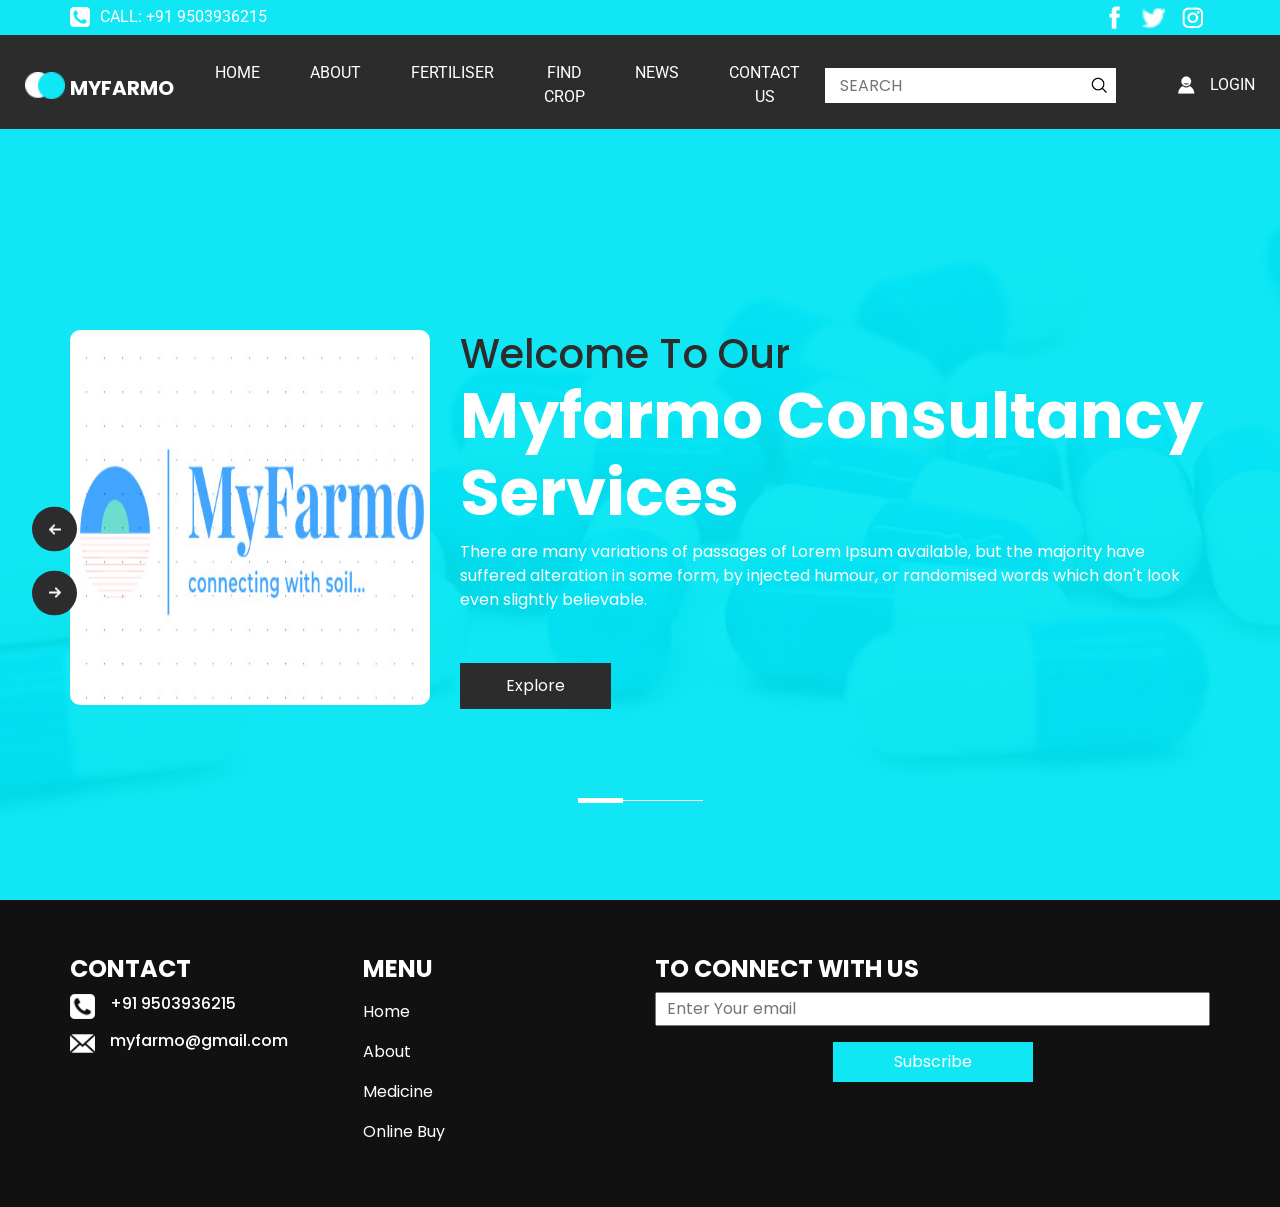
<file: index.html>
<!DOCTYPE html>
<html>

<head>
  
  <meta charset="utf-8" />
  <meta http-equiv="X-UA-Compatible" content="IE=edge" />
 
  <meta name="viewport" content="width=device-width, initial-scale=1, shrink-to-fit=no" />
 
  <meta name="keywords" content="" />
  <meta name="description" content="" />
  <meta name="author" content="" />

  <title>MYFarmo</title>


  <link rel="stylesheet" type="text/css"
    href="https://cdnjs.cloudflare.com/ajax/libs/OwlCarousel2/2.1.3/assets/owl.carousel.min.css" />

  
  <link rel="stylesheet" href="https://cdnjs.cloudflare.com/ajax/libs/font-awesome/4.7.0/css/font-awesome.min.css">


  
  <link rel="stylesheet" type="text/css" href="css/bootstrap.css" />

  <!-- fonts style -->
  <link href="https://fonts.googleapis.com/css?family=Poppins:400,600,700|Roboto:400,700&display=swap" rel="stylesheet">

  <!-- Custom styles for this template -->
  <link href="css/style.css" rel="stylesheet" />
  <!-- responsive style -->
  <link href="css/responsive.css" rel="stylesheet" />
</head>

<body>
  <div class="hero_area">
    <!-- header section strats -->
    <header class="header_section">
      <div class="container">
        <div class="top_contact-container">
          <div class="tel_container">
            <a href="">
              <a href="tel:555-555-5555"> <img src="images/telephone-symbol-button.png" alt=""> call: +91 9503936215</a>
             
           
            </a>
          </div>
          <div class="social-container">
            <a href="https://www.instagram.com/itz_.ronnie/">
              <img src="images/fb.png" alt="" class="s-1">
            </a>
            <a href="https://www.instagram.com/itz_.ronnie/">
              <img src="images/twitter.png" alt="" class="s-2">
            </a>
            <a href="https://www.instagram.com/itz_.ronnie/">
              <img src="images/instagram.png" alt="" class="s-3">
            </a>
          </div>
        </div>
      </div>
      <div class="container-fluid">
        <nav class="navbar navbar-expand-lg custom_nav-container pt-3">
          <a class="navbar-brand" href="index.html">
            <img src="images/logo.png" alt="">
            <span>
              MyFarmo
            </span>
          </a>
          <button class="navbar-toggler" type="button" data-toggle="collapse" data-target="#navbarSupportedContent"
            aria-controls="navbarSupportedContent" aria-expanded="false" aria-label="Toggle navigation">
            <span class="navbar-toggler-icon"></span>
          </button>

          <div class="collapse navbar-collapse" id="navbarSupportedContent">
            <div class="d-flex  flex-column flex-lg-row align-items-center w-100 justify-content-between">
              <ul class="navbar-nav  ">
                <li class="nav-item active">
                  <a class="nav-link" href="index.html">Home <span class="sr-only">(current)</span></a>
                </li>
                <li class="nav-item">
                  <a class="nav-link" href="about.html"> About </a>
                </li>
                <li class="nav-item">
                  <a class="nav-link" href="medicine.html"> Fertiliser </a>
                </li>
                <li class="nav-item">
                  <a class="nav-link" href="buy.html"> Find Crop </a>
                </li>
                <li class="nav-item">
                  <a class="nav-link" href="news.html"> News </a>
                </li>
                <li class="nav-item">
                  <a class="nav-link" href="contact.html">Contact us</a>
                </li>
              </ul>
              <form class="form-inline ">
                <input type="search" placeholder="Search">
                <button class="btn  my-2 my-sm-0 nav_search-btn" type="submit"></button>
              </form>
              <div class="login_btn-contanier ml-0 ml-lg-5">
                <a href="">
                  <img src="images/user.png" alt="">
                  <span>
                    Login
                  </span>
                </a>
              </div>
            </div>
          </div>

        </nav>
      </div>
    </header>
    <!-- end header section -->
    <!-- slider section -->
    <section class=" slider_section position-relative">
      <div id="carouselExampleIndicators" class="carousel slide" data-ride="carousel">
        <ol class="carousel-indicators">
          <li data-target="#carouselExampleIndicators" data-slide-to="0" class="active"></li>
          <li data-target="#carouselExampleIndicators" data-slide-to="1"></li>
          <li data-target="#carouselExampleIndicators" data-slide-to="2"></li>
        </ol>
        <div class="carousel-inner">
          <div class="carousel-item active">
            <div class="container">
              <div class="row">
                <div class="col-md-4">
                  <div class="img-box">
                    <img src="images/myfarmo.jpeg" alt="">
                  </div>
                </div>
                <div class="col-md-8">
                  <div class="detail-box">
                    <h1>
                      Welcome To Our <br>
                      <span>
                        Myfarmo Consultancy Services
                      </span>

                    </h1>
                    <p>
                      There are many variations of passages of Lorem Ipsum available, but the majority have suffered
                      alteration in some form, by injected humour, or randomised words which don't look even slightly
                      believable.
                    </p>
                    <div>
                      <a href="">
                        Explore
                      </a>
                    </div>
                  </div>
                </div>
              </div>
            </div>
          </div>
          <div class="carousel-item">
            <div class="container">
              <div class="row">
                <div class="col-md-4">
                  <div class="img-box">
                    <img src="images/myfarmo.jpeg" alt="">
                  </div>
                </div>
                <div class="col-md-8">
                  <div class="detail-box">
                    <h1>
                      Welcome To Our <br>
                      <span>
                        Myfarmo Consultancy Services
                      </span>

                    </h1>
                    <p>
                      There are many variations of passages of Lorem Ipsum available, but the majority have suffered
                      alteration in some form, by injected humour, or randomised words which don't look even slightly
                      believable.
                    </p>
                    <div>
                      <a href="">
                        Explore
                      </a>
                    </div>
                  </div>
                </div>
              </div>
            </div>
          </div>
          <div class="carousel-item">
            <div class="container">
              <div class="row">
                <div class="col-md-4">
                  <div class="img-box">
                    <img src="images/myfarmo.jpeg" alt="">
                  </div>
                </div>
                <div class="col-md-8">
                  <div class="detail-box">
                    <h1>
                      Welcome To Our <br>
                      <span>
                        Myfarmo Consultancy Services
                      </span>

                    </h1>
                    <p>
                      There are many variations of passages of Lorem Ipsum available, but the majority have suffered
                      alteration in some form, by injected humour, or randomised words which don't look even slightly
                      believable.
                    </p>
                    <div>
                      <a href="">
                        Explore
                      </a>
                    </div>
                  </div>
                </div>
              </div>
            </div>
          </div>
        </div>

        <a class="carousel-control-prev" href="#carouselExampleIndicators" role="button" data-slide="prev">
          <span class="sr-only">Previous</span>
        </a>
        <a class="carousel-control-next" href="#carouselExampleIndicators" role="button" data-slide="next">
          <span class="sr-only">Next</span>
        </a>
      </div>


    </section>
    <!-- end slider section -->
  </div>

 

  

 


  <!-- info section -->
  <section class="info_section layout_padding2">
    <div class="container">
      <div class="row">
        <div class="col-md-3">
          <div class="info_contact">
            <h4>
              Contact
            </h4>
            <div class="box">
              <div class="img-box">
                <a href="tel:555-555-5555"> <img src="images/telephone-symbol-button.png" alt=""></a>
               
              </div>
              <div class="detail-box">
                <h6>
                  +91 9503936215
                </h6>
              </div>
            </div>
            <div class="box">
              <div class="img-box">
                <a href="mailto:myfarmo@gmail.com"> <img src="images/email.png" alt=""></a>
               
              </div>
              <div class="detail-box">
                <h6>
                  myfarmo@gmail.com
                </h6>
              </div>
            </div>
          </div>
        </div>
        <div class="col-md-3">
          <div class="info_menu">
            <h4>
              Menu
            </h4>
            <ul class="navbar-nav  ">
              <li class="nav-item active">
                <a class="nav-link" href="index.html">Home <span class="sr-only">(current)</span></a>
              </li>
              <li class="nav-item">
                <a class="nav-link" href="about.html"> About </a>
              </li>
              <li class="nav-item">
                <a class="nav-link" href="medicine.html"> Medicine </a>
              </li>
              <li class="nav-item">
                <a class="nav-link" href="buy.html"> Online Buy </a>
              </li>
            </ul>
          </div>
        </div>
        <div class="col-md-6">
          <div class="info_news">
            <h4>
              To connect with us
            </h4>
            <form action="">
              <input type="text" placeholder="Enter Your email">
              <div class="d-flex justify-content-center justify-content-end mt-3">
                <button>
                  Subscribe
                </button>
              </div>
            </form>
          </div>
        </div>
      </div>
    </div>
  </section>


  <!-- end info section -->

 

  <script type="text/javascript" src="js/jquery-3.4.1.min.js"></script>
  <script type="text/javascript" src="js/bootstrap.js"></script>
  <script type="text/javascript" src="https://cdnjs.cloudflare.com/ajax/libs/OwlCarousel2/2.2.1/owl.carousel.min.js">
  </script>
  <script type="text/javascript">
    $(".owl-carousel").owlCarousel({
      loop: true,
      margin: 10,
      nav: true,
      navText: [],
      autoplay: true,
      responsive: {
        0: {
          items: 1
        },
        600: {
          items: 2
        },
        1000: {
          items: 4
        }
      }
    });
  </script>
  <script type="text/javascript">
    $(".owl-2").owlCarousel({
      loop: true,
      margin: 10,
      nav: true,
      navText: [],
      autoplay: true,

      responsive: {
        0: {
          items: 1
        },
        600: {
          items: 2
        },
        1000: {
          items: 4
        }
      }
    });
  </script>
</body>

</html>
</file>
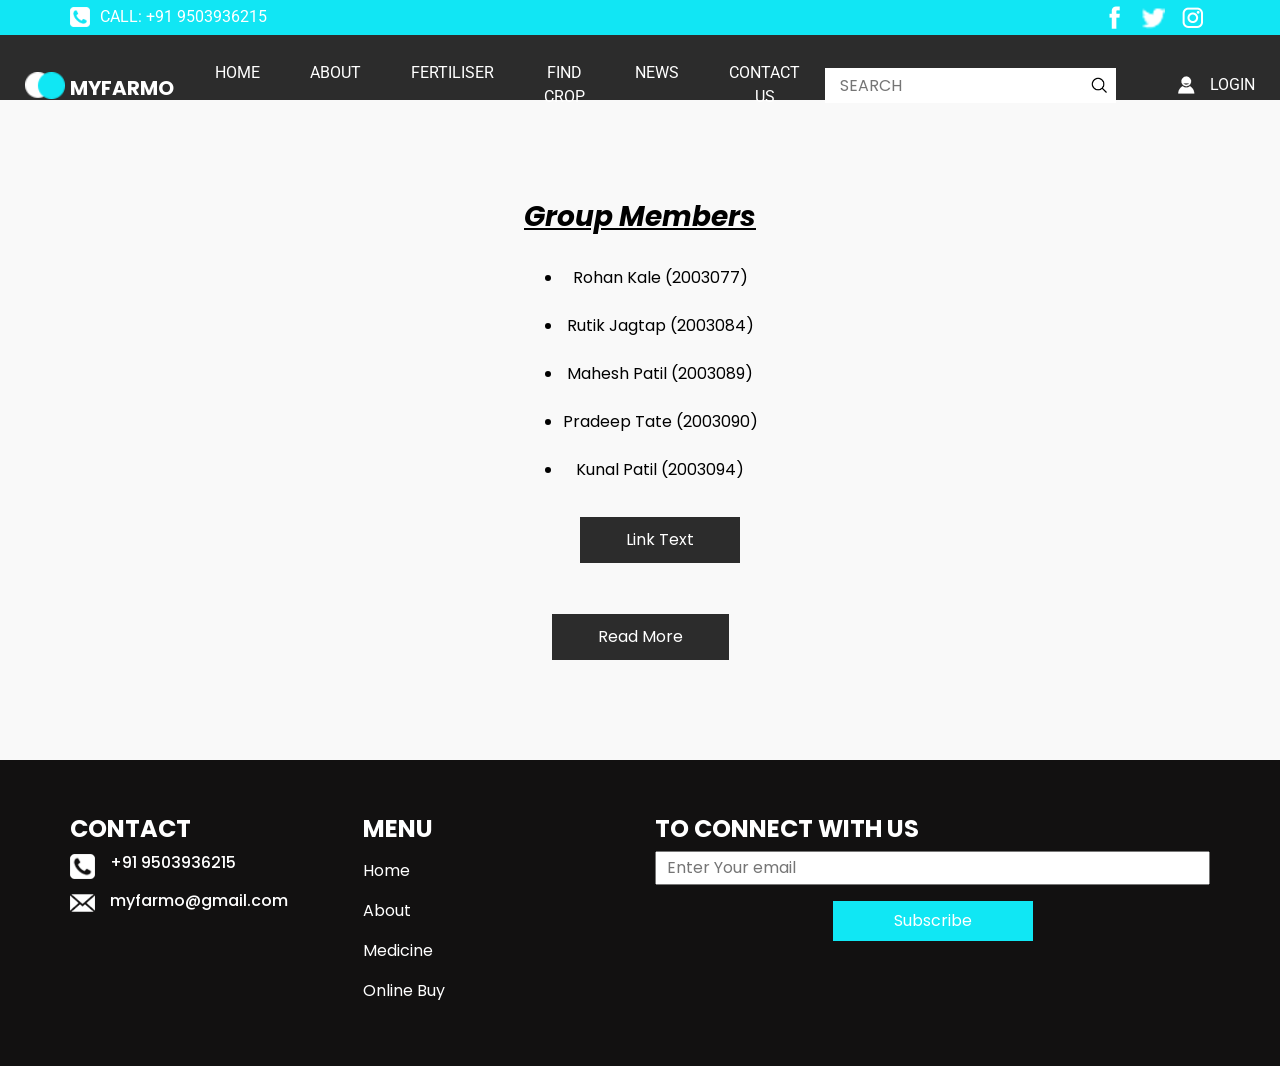
<file: about.html>
<!DOCTYPE html>
<html>

<head>
  
  <meta charset="utf-8" />
  <meta http-equiv="X-UA-Compatible" content="IE=edge" />
 
  <meta name="viewport" content="width=device-width, initial-scale=1, shrink-to-fit=no" />
 
  <meta name="keywords" content="" />
  <meta name="description" content="" />
  <meta name="author" content="" />

  <title>MYFarmo</title>


  <link rel="stylesheet" type="text/css"
    href="https://cdnjs.cloudflare.com/ajax/libs/OwlCarousel2/2.1.3/assets/owl.carousel.min.css" />

  
  <link rel="stylesheet" href="https://cdnjs.cloudflare.com/ajax/libs/font-awesome/4.7.0/css/font-awesome.min.css">


  
  <link rel="stylesheet" type="text/css" href="css/bootstrap.css" />

  <!-- fonts style -->
  <link href="https://fonts.googleapis.com/css?family=Poppins:400,600,700|Roboto:400,700&display=swap" rel="stylesheet">

  <!-- Custom styles for this template -->
  <link href="css/style.css" rel="stylesheet" />
  <!-- responsive style -->
  <link href="css/responsive.css" rel="stylesheet" />
</head>

<body>
  <div class="hero_area" style="height: 100px;">
    <!-- header section strats -->
    <header class="header_section">
      <div class="container">
        <div class="top_contact-container">
          <div class="tel_container">
            <a href="">
              <a href="tel:555-555-5555"> <img src="images/telephone-symbol-button.png" alt=""> call: +91 9503936215</a>
             
           
            </a>
          </div>
          <div class="social-container">
            <a href="https://www.instagram.com/itz_.ronnie/">
              <img src="images/fb.png" alt="" class="s-1">
            </a>
            <a href="https://www.instagram.com/itz_.ronnie/">
              <img src="images/twitter.png" alt="" class="s-2">
            </a>
            <a href="https://www.instagram.com/itz_.ronnie/">
              <img src="images/instagram.png" alt="" class="s-3">
            </a>
          </div>
        </div>
      </div>
      <div class="container-fluid">
        <nav class="navbar navbar-expand-lg custom_nav-container pt-3">
          <a class="navbar-brand" href="index.html">
            <img src="images/logo.png" alt="">
            <span>
              MyFarmo
            </span>
          </a>
          <button class="navbar-toggler" type="button" data-toggle="collapse" data-target="#navbarSupportedContent"
            aria-controls="navbarSupportedContent" aria-expanded="false" aria-label="Toggle navigation">
            <span class="navbar-toggler-icon"></span>
          </button>

          <div class="collapse navbar-collapse" id="navbarSupportedContent">
            <div class="d-flex  flex-column flex-lg-row align-items-center w-100 justify-content-between">
              <ul class="navbar-nav  ">
                <li class="nav-item active">
                  <a class="nav-link" href="index.html">Home <span class="sr-only">(current)</span></a>
                </li>
                <li class="nav-item">
                  <a class="nav-link" href="about.html"> About </a>
                </li>
                <li class="nav-item">
                  <a class="nav-link" href="medicine.html"> Fertiliser </a>
                </li>
                <li class="nav-item">
                  <a class="nav-link" href="buy.html"> Find Crop </a>
                </li>
                <li class="nav-item">
                  <a class="nav-link" href="news.html"> News </a>
                </li>
                <li class="nav-item">
                  <a class="nav-link" href="contact.html">Contact us</a>
                </li>
              </ul>
              <form class="form-inline ">
                <input type="search" placeholder="Search">
                <button class="btn  my-2 my-sm-0 nav_search-btn" type="submit"></button>
              </form>
              <div class="login_btn-contanier ml-0 ml-lg-5">
                <a href="">
                  <img src="images/user.png" alt="">
                  <span>
                    Login
                  </span>
                </a>
              </div>
            </div>
          </div>

        </nav>
      </div>
    </header>
    <!-- end header section -->

  </div>

 

  <!-- about section -->
  <section class="about_section layout_padding">
    <div class="container">
    

      
      <div class="detail-box">
        <h3><i><u><b> Group Members</b></u></i></h3>
        <ul>
          <br>
          <li>Rohan Kale (2003077)</li>
          <br>
          <li>Rutik Jagtap (2003084)</li>
          <br>
          <li>Mahesh Patil (2003089)</li>
          <br>
          <li>Pradeep Tate (2003090)</li>
          <br>
          <li>Kunal Patil (2003094)</li>
          <a href ="images/2021 answer.pdf" attributes-list download > Link Text </a>  
      </ul>  
        <div class="d-flex justify-content-center">
          <a href="">
            Read More
          </a>
        </div>
      </div>
    </div>
  </section>

  <!-- end about section -->

 


  <!-- info section -->
  <section class="info_section layout_padding2">
    <div class="container">
      <div class="row">
        <div class="col-md-3">
          <div class="info_contact">
            <h4>
              Contact
            </h4>
            <div class="box">
              <div class="img-box">
                <a href="tel:555-555-5555"> <img src="images/telephone-symbol-button.png" alt=""></a>
               
              </div>
              <div class="detail-box">
                <h6>
                  +91 9503936215
                </h6>
              </div>
            </div>
            <div class="box">
              <div class="img-box">
                <a href="mailto:myfarmo@gmail.com"> <img src="images/email.png" alt=""></a>
               
              </div>
              <div class="detail-box">
                <h6>
                  myfarmo@gmail.com
                </h6>
              </div>
            </div>
          </div>
        </div>
        <div class="col-md-3">
          <div class="info_menu">
            <h4>
              Menu
            </h4>
            <ul class="navbar-nav  ">
              <li class="nav-item active">
                <a class="nav-link" href="index.html">Home <span class="sr-only">(current)</span></a>
              </li>
              <li class="nav-item">
                <a class="nav-link" href="about.html"> About </a>
              </li>
              <li class="nav-item">
                <a class="nav-link" href="medicine.html"> Medicine </a>
              </li>
              <li class="nav-item">
                <a class="nav-link" href="buy.html"> Online Buy </a>
              </li>
            </ul>
          </div>
        </div>
        <div class="col-md-6">
          <div class="info_news">
            <h4>
              To connect with us
            </h4>
            <form action="">
              <input type="text" placeholder="Enter Your email">
              <div class="d-flex justify-content-center justify-content-end mt-3">
                <button>
                  Subscribe
                </button>
              </div>
            </form>
          </div>
        </div>
      </div>
    </div>
  </section>


  <!-- end info section -->

 

  <script type="text/javascript" src="js/jquery-3.4.1.min.js"></script>
  <script type="text/javascript" src="js/bootstrap.js"></script>
  <script type="text/javascript" src="https://cdnjs.cloudflare.com/ajax/libs/OwlCarousel2/2.2.1/owl.carousel.min.js">
  </script>
  <script type="text/javascript">
    $(".owl-carousel").owlCarousel({
      loop: true,
      margin: 10,
      nav: true,
      navText: [],
      autoplay: true,
      responsive: {
        0: {
          items: 1
        },
        600: {
          items: 2
        },
        1000: {
          items: 4
        }
      }
    });
  </script>
  <script type="text/javascript">
    $(".owl-2").owlCarousel({
      loop: true,
      margin: 10,
      nav: true,
      navText: [],
      autoplay: true,

      responsive: {
        0: {
          items: 1
        },
        600: {
          items: 2
        },
        1000: {
          items: 4
        }
      }
    });
  </script>
</body>

</html>
</file>
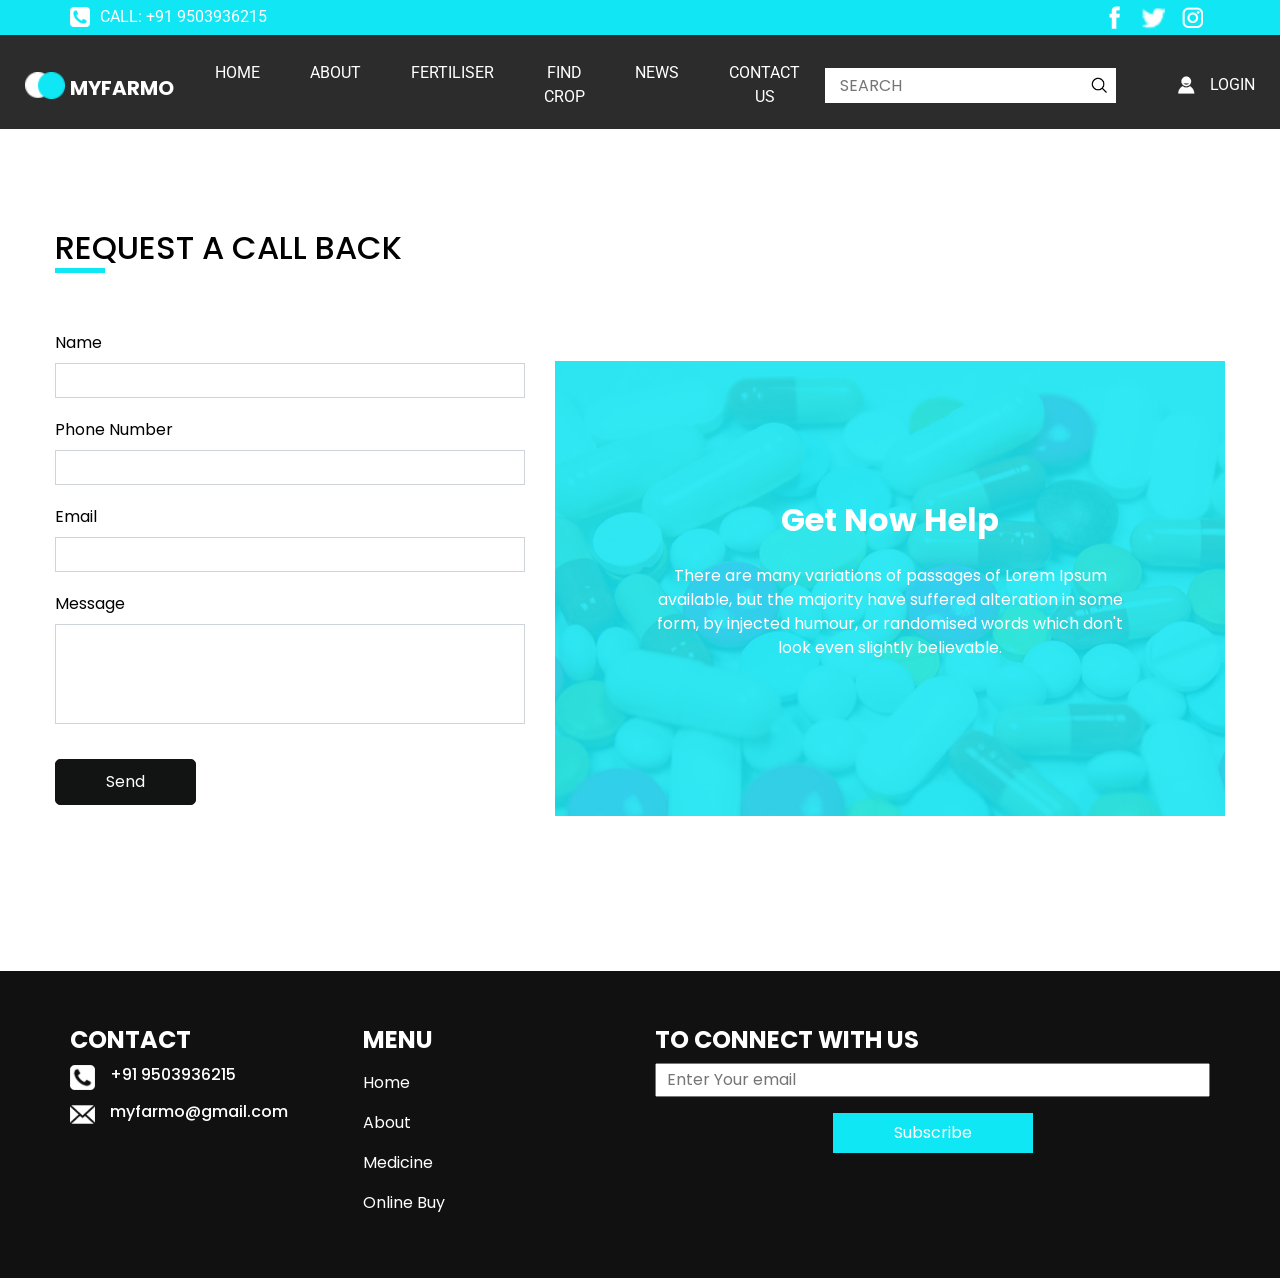
<file: contact.html>
<!DOCTYPE html>
<html>

<head>
  <!-- Basic -->
  <meta charset="utf-8" />
  <meta http-equiv="X-UA-Compatible" content="IE=edge" />
  <!-- Mobile Metas -->
  <meta name="viewport" content="width=device-width, initial-scale=1, shrink-to-fit=no" />
  <!-- Site Metas -->
  <meta name="keywords" content="" />
  <meta name="description" content="" />
  <meta name="author" content="" />

  <title>MyFarmo</title>

  <!-- slider stylesheet -->
  <link rel="stylesheet" type="text/css"
    href="https://cdnjs.cloudflare.com/ajax/libs/OwlCarousel2/2.1.3/assets/owl.carousel.min.css" />

  <!-- font awesome style -->
  <link rel="stylesheet" href="https://cdnjs.cloudflare.com/ajax/libs/font-awesome/4.7.0/css/font-awesome.min.css">


  <!-- bootstrap core css -->
  <link rel="stylesheet" type="text/css" href="css/bootstrap.css" />

  <!-- fonts style -->
  <link href="https://fonts.googleapis.com/css?family=Poppins:400,600,700|Roboto:400,700&display=swap" rel="stylesheet">

  <!-- Custom styles for this template -->
  <link href="css/style.css" rel="stylesheet" />
  <!-- responsive style -->
  <link href="css/responsive.css" rel="stylesheet" />
</head>

<body class="sub_page">
  <div class="hero_area">
    <!-- header section strats -->
    <header class="header_section">
      <div class="container">
        <div class="top_contact-container">
          <div class="tel_container">
            <a href="">
              <a href="tel:555-555-5555"> <img src="images/telephone-symbol-button.png" alt=""> call: +91 9503936215</a>
             
           
            </a>
          </div>
          <div class="social-container">
            <a href="https://www.instagram.com/itz_.ronnie/">
              <img src="images/fb.png" alt="" class="s-1">
            </a>
            <a href="https://www.instagram.com/itz_.ronnie/">
              <img src="images/twitter.png" alt="" class="s-2">
            </a>
            <a href="https://www.instagram.com/itz_.ronnie/">
              <img src="images/instagram.png" alt="" class="s-3">
            </a>
          </div>
        </div>
      </div>
      <div class="container-fluid">
        <nav class="navbar navbar-expand-lg custom_nav-container pt-3">
          <a class="navbar-brand" href="index.html">
            <img src="images/logo.png" alt="">
            <span>
              MyFarmo
            </span>
          </a>
          <button class="navbar-toggler" type="button" data-toggle="collapse" data-target="#navbarSupportedContent"
            aria-controls="navbarSupportedContent" aria-expanded="false" aria-label="Toggle navigation">
            <span class="navbar-toggler-icon"></span>
          </button>

          <div class="collapse navbar-collapse" id="navbarSupportedContent">
            <div class="d-flex  flex-column flex-lg-row align-items-center w-100 justify-content-between">
              <ul class="navbar-nav  ">
                <li class="nav-item active">
                  <a class="nav-link" href="index.html">Home <span class="sr-only">(current)</span></a>
                </li>
                <li class="nav-item">
                  <a class="nav-link" href="about.html"> About </a>
                </li>
                <li class="nav-item">
                  <a class="nav-link" href="medicine.html">  Fertiliser </a>
                </li>
                <li class="nav-item">
                  <a class="nav-link" href="buy.html"> Find Crop</a>
                </li>
                <li class="nav-item">
                  <a class="nav-link" href="news.html"> News </a>
                </li>
                <li class="nav-item">
                  <a class="nav-link" href="contact.html">Contact us</a>
                </li>
              </ul>
              <form class="form-inline ">
                <input type="search" placeholder="Search">
                <button class="btn  my-2 my-sm-0 nav_search-btn" type="submit"></button>
              </form>
              <div class="login_btn-contanier ml-0 ml-lg-5">
                <a href="">
                  <img src="images/user.png" alt="">
                  <span>
                    Login
                  </span>
                </a>
              </div>
            </div>
          </div>

        </nav>
      </div>
    </header>
    <!-- end header section -->
  </div>



  <!-- contact section -->
  <section class="contact_section layout_padding">
    <div class="container">
      <div class="row">
        <div class="custom_heading-container ">
          <h2>
            Request A call back
          </h2>
        </div>
      </div>
    </div>
    <div class="container layout_padding2">
      <div class="row">
        <div class="col-md-5">
          <div class="form_contaier">
            <form>
              <div class="form-group">
                <label for="exampleInputName1">Name</label>
                <input type="text" class="form-control" id="exampleInputName1">
              </div>
              <div class="form-group">
                <label for="exampleInputNumber1">Phone Number</label>
                <input type="text" class="form-control" id="exampleInputNumber1">
              </div>

              <div class="form-group">
                <label for="exampleInputEmail1">Email </label>
                <input type="email" class="form-control" id="exampleInputEmail1">
              </div>
             
              <div class="form-group">
                <label for="exampleInputMessage">Message</label>
                <input type="text" class="form-control" id="exampleInputMessage">
              </div>
              <button type="submit" class="">Send</button>
            </form>
          </div>
        </div>
        <div class="col-md-7">
          <div class="detail-box">
            <h3>
              Get Now Help
            </h3>
            <p>
              There are many variations of passages of Lorem Ipsum available, but the majority have suffered alteration
              in some form, by injected humour, or randomised words which don't look even slightly believable.
            </p>
          </div>
        </div>
      </div>
    </div>
  </section>

  <!-- end contact section -->

<!-- info section -->
<section class="info_section layout_padding2">
  <div class="container">
    <div class="row">
      <div class="col-md-3">
        <div class="info_contact">
          <h4>
            Contact
          </h4>
          <div class="box">
            <div class="img-box">
              <a href="tel:555-555-5555"> <img src="images/telephone-symbol-button.png" alt=""></a>
             
            </div>
            <div class="detail-box">
              <h6>
                +91 9503936215
              </h6>
            </div>
          </div>
          <div class="box">
            <div class="img-box">
              <a href="mailto:myfarmo@gmail.com"> <img src="images/email.png" alt=""></a>
             
            </div>
            <div class="detail-box">
              <h6>
                myfarmo@gmail.com
              </h6>
            </div>
          </div>
        </div>
      </div>
      <div class="col-md-3">
        <div class="info_menu">
          <h4>
            Menu
          </h4>
          <ul class="navbar-nav  ">
            <li class="nav-item active">
              <a class="nav-link" href="index.html">Home <span class="sr-only">(current)</span></a>
            </li>
            <li class="nav-item">
              <a class="nav-link" href="about.html"> About </a>
            </li>
            <li class="nav-item">
              <a class="nav-link" href="medicine.html"> Medicine </a>
            </li>
            <li class="nav-item">
              <a class="nav-link" href="buy.html"> Online Buy </a>
            </li>
          </ul>
        </div>
      </div>
      <div class="col-md-6">
        <div class="info_news">
          <h4>
            To connect with us
          </h4>
          <form action="">
            <input type="text" placeholder="Enter Your email">
            <div class="d-flex justify-content-center justify-content-end mt-3">
              <button>
                Subscribe
              </button>
            </div>
          </form>
        </div>
      </div>
    </div>
  </div>
</section>


<!-- end info section -->
  <script type="text/javascript" src="js/jquery-3.4.1.min.js"></script>
  <script type="text/javascript" src="js/bootstrap.js"></script>
  <script type="text/javascript" src="https://cdnjs.cloudflare.com/ajax/libs/OwlCarousel2/2.2.1/owl.carousel.min.js">
  </script>
  <script type="text/javascript">
    $(".owl-carousel").owlCarousel({
      loop: true,
      margin: 10,
      nav: true,
      navText: [],
      autoplay: true,
      responsive: {
        0: {
          items: 1
        },
        600: {
          items: 2
        },
        1000: {
          items: 4
        }
      }
    });
  </script>
  <script type="text/javascript">
    $(".owl-2").owlCarousel({
      loop: true,
      margin: 10,
      nav: true,
      navText: [],
      autoplay: true,

      responsive: {
        0: {
          items: 1
        },
        600: {
          items: 2
        },
        1000: {
          items: 4
        }
      }
    });
  </script>
</body>

</html>
</file>
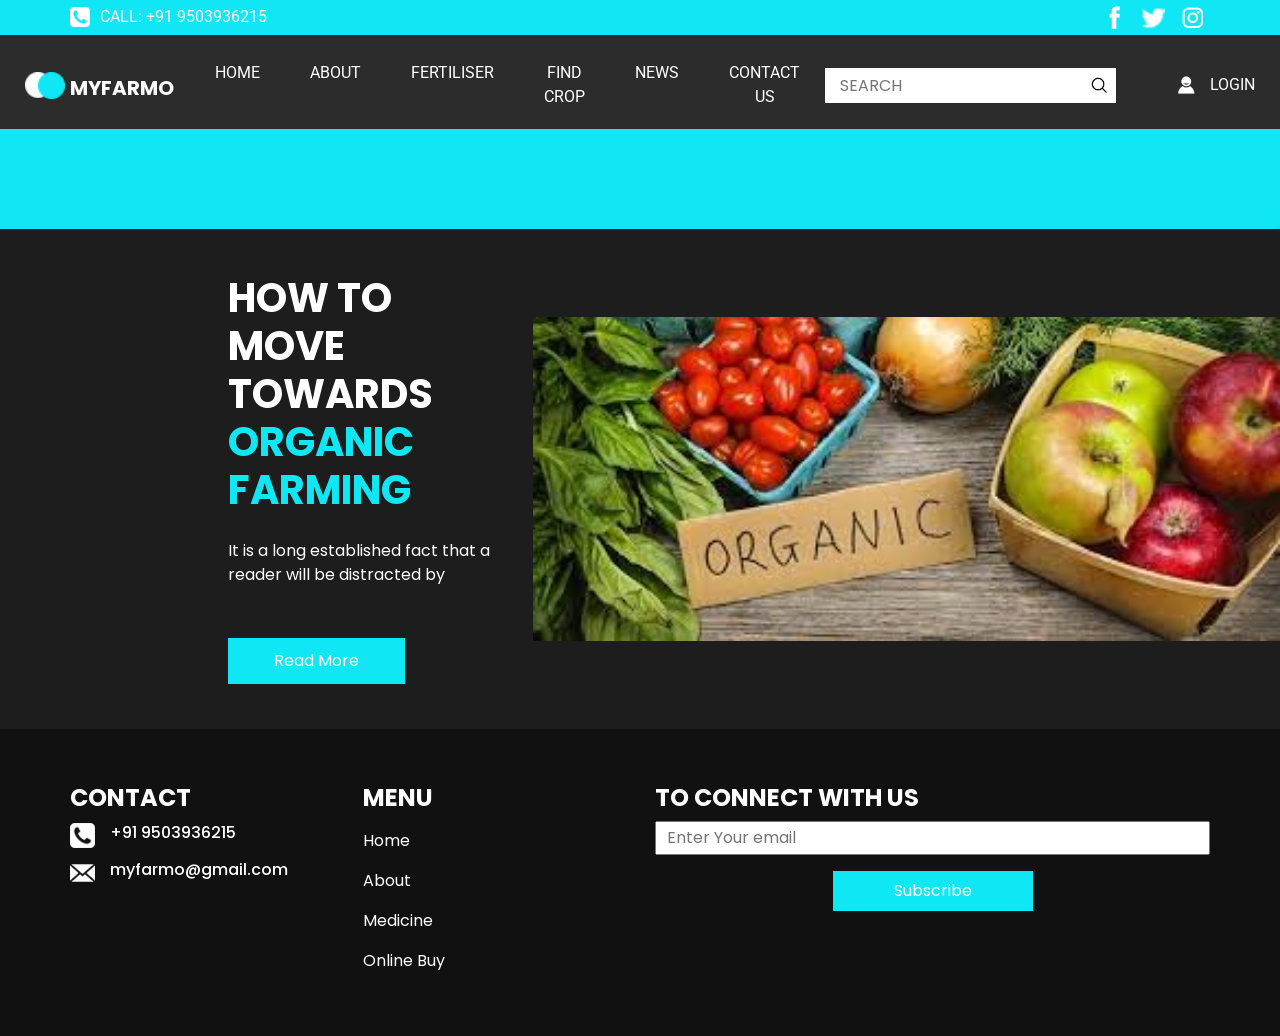
<file: medicine.html>
<!DOCTYPE html>
<html>

<head>
  <!-- Basic -->
  <meta charset="utf-8" />
  <meta http-equiv="X-UA-Compatible" content="IE=edge" />
  <!-- Mobile Metas -->
  <meta name="viewport" content="width=device-width, initial-scale=1, shrink-to-fit=no" />
  <!-- Site Metas -->
  <meta name="keywords" content="" />
  <meta name="description" content="" />
  <meta name="author" content="" />

  <title>MyFarmo</title>

  <!-- slider stylesheet -->
  <link rel="stylesheet" type="text/css"
    href="https://cdnjs.cloudflare.com/ajax/libs/OwlCarousel2/2.1.3/assets/owl.carousel.min.css" />

  <!-- font awesome style -->
  <link rel="stylesheet" href="https://cdnjs.cloudflare.com/ajax/libs/font-awesome/4.7.0/css/font-awesome.min.css">


  <!-- bootstrap core css -->
  <link rel="stylesheet" type="text/css" href="css/bootstrap.css" />

  <!-- fonts style -->
  <link href="https://fonts.googleapis.com/css?family=Poppins:400,600,700|Roboto:400,700&display=swap" rel="stylesheet">

  <!-- Custom styles for this template -->
  <link href="css/style.css" rel="stylesheet" />
  <!-- responsive style -->
  <link href="css/responsive.css" rel="stylesheet" />
</head>

<body class="sub_page">
  <div class="hero_area">
    <!-- header section strats -->
    <header class="header_section">
      <div class="container">
        <div class="top_contact-container">
          <div class="tel_container">
            <a href="">
              <a href="tel:555-555-5555"> <img src="images/telephone-symbol-button.png" alt=""> call: +91 9503936215</a>
             
           
            </a>
          </div>
          <div class="social-container">
            <a href="https://www.instagram.com/itz_.ronnie/">
              <img src="images/fb.png" alt="" class="s-1">
            </a>
            <a href="https://www.instagram.com/itz_.ronnie/">
              <img src="images/twitter.png" alt="" class="s-2">
            </a>
            <a href="https://www.instagram.com/itz_.ronnie/">
              <img src="images/instagram.png" alt="" class="s-3">
            </a>
          </div>
        </div>
      </div>
      <div class="container-fluid">
        <nav class="navbar navbar-expand-lg custom_nav-container pt-3">
          <a class="navbar-brand" href="index.html">
            <img src="images/logo.png" alt="">
            <span>
              MyFarmo
            </span>
          </a>
          <button class="navbar-toggler" type="button" data-toggle="collapse" data-target="#navbarSupportedContent"
            aria-controls="navbarSupportedContent" aria-expanded="false" aria-label="Toggle navigation">
            <span class="navbar-toggler-icon"></span>
          </button>

          <div class="collapse navbar-collapse" id="navbarSupportedContent">
            <div class="d-flex  flex-column flex-lg-row align-items-center w-100 justify-content-between">
              <ul class="navbar-nav  ">
                <li class="nav-item active">
                  <a class="nav-link" href="index.html">Home <span class="sr-only">(current)</span></a>
                </li>
                <li class="nav-item">
                  <a class="nav-link" href="about.html"> About </a>
                </li>
                <li class="nav-item">
                  <a class="nav-link" href="medicine.html">  Fertiliser </a>
                </li>
                <li class="nav-item">
                  <a class="nav-link" href="buy.html">Find Crop</a>
                </li>
                <li class="nav-item">
                  <a class="nav-link" href="news.html"> News </a>
                </li>
                <li class="nav-item">
                  <a class="nav-link" href="contact.html">Contact us</a>
                </li>
              </ul>
              <form class="form-inline ">
                <input type="search" placeholder="Search">
                <button class="btn  my-2 my-sm-0 nav_search-btn" type="submit"></button>
              </form>
              <div class="login_btn-contanier ml-0 ml-lg-5">
                <a href="">
                  <img src="images/user.png" alt="">
                  <span>
                    Login
                  </span>
                </a>
              </div>
            </div>
          </div>

        </nav>
      </div>
    </header>
    <!-- end header section -->


  <!-- discount section -->
  <div class="layout_padding-top">
    <section class="discount_section ">
      <div class="container-fluid ">
        <div class="row ">
          <div class="col-lg-3 col-md-5 offset-md-2">
            <div class="detail-box">
              <h2>
                How to <br>
                move<br>
                towards
                <span>
                  Organic Farming
                </span>

              </h2>
              <p>
                It is a long established fact that a reader will be distracted by
              </p>
              <div>
                <a href="">
                  Read More
                </a>
              </div>
            </div>
          </div>
          <div class="col-lg-7 col-md-5">
            <div class="img-box">
              <img src="images/images.jfif" alt="">
            </div>
          </div>
        </div>
      </div>
    </section>

  </div>


  <!-- end discount section -->

  



<!-- info section -->
<section class="info_section layout_padding2">
  <div class="container">
    <div class="row">
      <div class="col-md-3">
        <div class="info_contact">
          <h4>
            Contact
          </h4>
          <div class="box">
            <div class="img-box">
              <a href="tel:555-555-5555"> <img src="images/telephone-symbol-button.png" alt=""></a>
             
            </div>
            <div class="detail-box">
              <h6>
                +91 9503936215
              </h6>
            </div>
          </div>
          <div class="box">
            <div class="img-box">
              <a href="mailto:myfarmo@gmail.com"> <img src="images/email.png" alt=""></a>
             
            </div>
            <div class="detail-box">
              <h6>
                myfarmo@gmail.com
              </h6>
            </div>
          </div>
        </div>
      </div>
      <div class="col-md-3">
        <div class="info_menu">
          <h4>
            Menu
          </h4>
          <ul class="navbar-nav  ">
            <li class="nav-item active">
              <a class="nav-link" href="index.html">Home <span class="sr-only">(current)</span></a>
            </li>
            <li class="nav-item">
              <a class="nav-link" href="about.html"> About </a>
            </li>
            <li class="nav-item">
              <a class="nav-link" href="medicine.html"> Medicine </a>
            </li>
            <li class="nav-item">
              <a class="nav-link" href="buy.html"> Online Buy </a>
            </li>
          </ul>
        </div>
      </div>
      <div class="col-md-6">
        <div class="info_news">
          <h4>
            To connect with us
          </h4>
          <form action="">
            <input type="text" placeholder="Enter Your email">
            <div class="d-flex justify-content-center justify-content-end mt-3">
              <button>
                Subscribe
              </button>
            </div>
          </form>
        </div>
      </div>
    </div>
  </div>
</section>


<!-- end info section -->
  <script type="text/javascript" src="js/jquery-3.4.1.min.js"></script>
  <script type="text/javascript" src="js/bootstrap.js"></script>
  <script type="text/javascript" src="https://cdnjs.cloudflare.com/ajax/libs/OwlCarousel2/2.2.1/owl.carousel.min.js">
  </script>
  <script type="text/javascript">
    $(".owl-carousel").owlCarousel({
      loop: true,
      margin: 10,
      nav: true,
      navText: [],
      autoplay: true,
      responsive: {
        0: {
          items: 1
        },
        600: {
          items: 2
        },
        1000: {
          items: 4
        }
      }
    });
  </script>
  <script type="text/javascript">
    $(".owl-2").owlCarousel({
      loop: true,
      margin: 10,
      nav: true,
      navText: [],
      autoplay: true,

      responsive: {
        0: {
          items: 1
        },
        600: {
          items: 2
        },
        1000: {
          items: 4
        }
      }
    });
  </script>
</body>

</html>
</file>
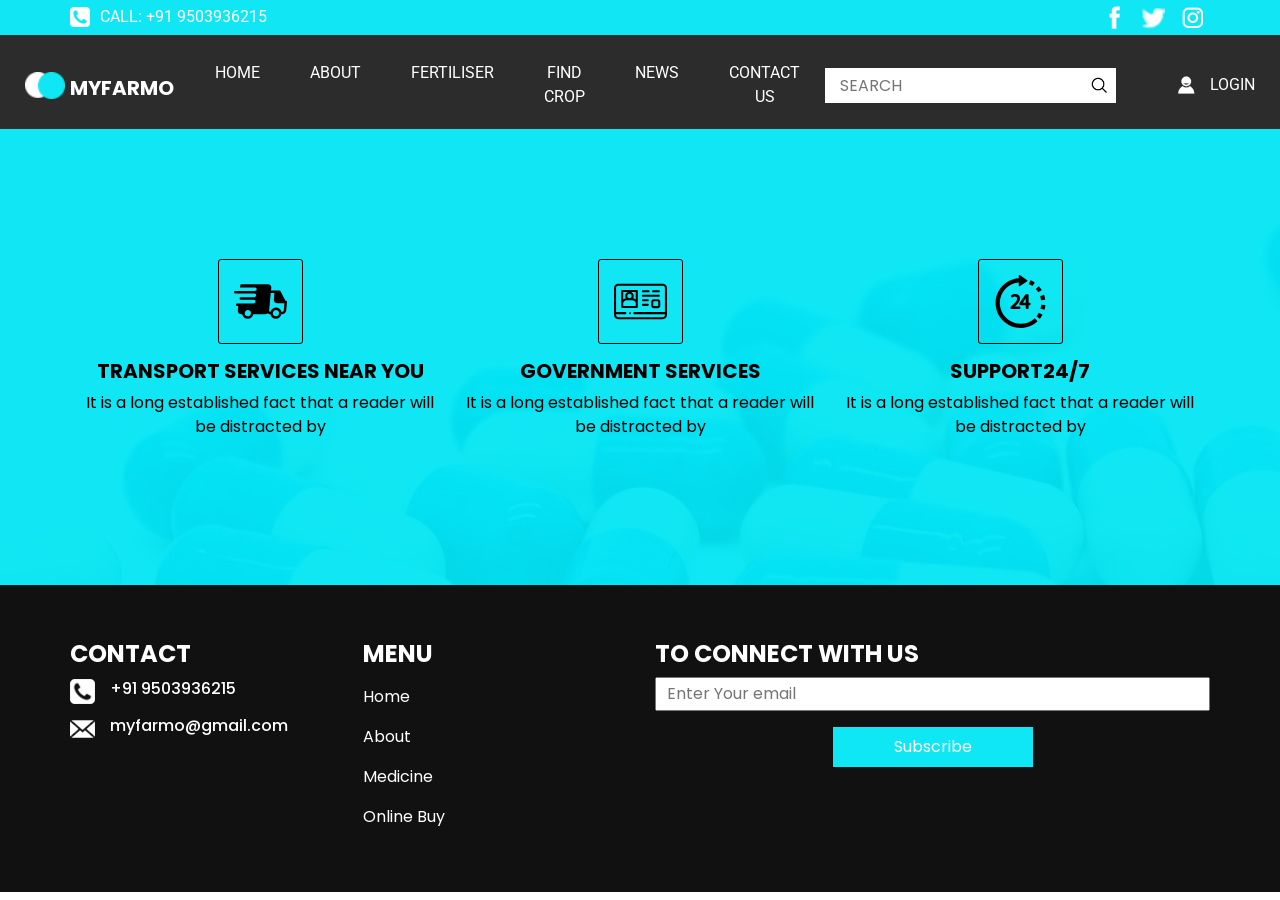
<file: news.html>
<!DOCTYPE html>
<html>

<head>
  <!-- Basic -->
  <meta charset="utf-8" />
  <meta http-equiv="X-UA-Compatible" content="IE=edge" />
  <!-- Mobile Metas -->
  <meta name="viewport" content="width=device-width, initial-scale=1, shrink-to-fit=no" />
  <!-- Site Metas -->
  <meta name="keywords" content="" />
  <meta name="description" content="" />
  <meta name="author" content="" />

  <title>MyFarmo</title>

  <!-- slider stylesheet -->
  <link rel="stylesheet" type="text/css"
    href="https://cdnjs.cloudflare.com/ajax/libs/OwlCarousel2/2.1.3/assets/owl.carousel.min.css" />

  <!-- font awesome style -->
  <link rel="stylesheet" href="https://cdnjs.cloudflare.com/ajax/libs/font-awesome/4.7.0/css/font-awesome.min.css">


  <!-- bootstrap core css -->
  <link rel="stylesheet" type="text/css" href="css/bootstrap.css" />

  <!-- fonts style -->
  <link href="https://fonts.googleapis.com/css?family=Poppins:400,600,700|Roboto:400,700&display=swap" rel="stylesheet">

  <!-- Custom styles for this template -->
  <link href="css/style.css" rel="stylesheet" />
  <!-- responsive style -->
  <link href="css/responsive.css" rel="stylesheet" />
</head>

<body class="sub_page">
  <div class="hero_area">
    <!-- header section strats -->
    <header class="header_section">
      <div class="container">
        <div class="top_contact-container">
          <div class="tel_container">
            <a href="">
              <a href="tel:555-555-5555"> <img src="images/telephone-symbol-button.png" alt=""> call: +91 9503936215</a>
             
           
            </a>
          </div>
          <div class="social-container">
            <a href="https://www.instagram.com/itz_.ronnie/">
              <img src="images/fb.png" alt="" class="s-1">
            </a>
            <a href="https://www.instagram.com/itz_.ronnie/">
              <img src="images/twitter.png" alt="" class="s-2">
            </a>
            <a href="https://www.instagram.com/itz_.ronnie/">
              <img src="images/instagram.png" alt="" class="s-3">
            </a>
          </div>
        </div>
      </div>
      <div class="container-fluid">
        <nav class="navbar navbar-expand-lg custom_nav-container pt-3">
          <a class="navbar-brand" href="index.html">
            <img src="images/logo.png" alt="">
            <span>
              MyFarmo
            </span>
          </a>
          <button class="navbar-toggler" type="button" data-toggle="collapse" data-target="#navbarSupportedContent"
            aria-controls="navbarSupportedContent" aria-expanded="false" aria-label="Toggle navigation">
            <span class="navbar-toggler-icon"></span>
          </button>

          <div class="collapse navbar-collapse" id="navbarSupportedContent">
            <div class="d-flex  flex-column flex-lg-row align-items-center w-100 justify-content-between">
              <ul class="navbar-nav  ">
                <li class="nav-item active">
                  <a class="nav-link" href="index.html">Home <span class="sr-only">(current)</span></a>
                </li>
                <li class="nav-item">
                  <a class="nav-link" href="about.html"> About </a>
                </li>
                <li class="nav-item">
                  <a class="nav-link" href="medicine.html">  Fertiliser </a>
                </li>
                <li class="nav-item">
                  <a class="nav-link" href="buy.html">Find Crop</a>
                </li>
                <li class="nav-item">
                  <a class="nav-link" href="news.html"> News </a>
                </li>
                <li class="nav-item">
                  <a class="nav-link" href="contact.html">Contact us</a>
                </li>
              </ul>
              <form class="form-inline ">
                <input type="search" placeholder="Search">
                <button class="btn  my-2 my-sm-0 nav_search-btn" type="submit"></button>
              </form>
              <div class="login_btn-contanier ml-0 ml-lg-5">
                <a href="">
                  <img src="images/user.png" alt="">
                  <span>
                    Login
                  </span>
                </a>
              </div>
            </div>
          </div>

        </nav>
      </div>
    </header>
    <!-- end header section -->
  <section class="feature_section  layout_padding">
    <div class="container">
      <div class="feature_container">
        <div class="box">
          <div class="img-box">
            <svg version="1.1" id="Capa_1" xmlns="http://www.w3.org/2000/svg" xmlns:xlink="http://www.w3.org/1999/xlink"
              x="0px" y="0px" viewBox="0 0 422.518 422.518" style="enable-background:new 0 0 422.518 422.518;"
              xml:space="preserve">
              <path d="M422.512,215.424c0-0.079-0.004-0.158-0.005-0.237c-0.116-5.295-4.368-9.514-9.727-9.514h-2.554l-39.443-76.258
             c-1.664-3.22-4.983-5.225-8.647-5.226l-67.34-0.014l2.569-20.364c0.733-8.138-1.783-15.822-7.086-21.638
             c-5.293-5.804-12.683-9.001-20.81-9.001h-209c-5.255,0-9.719,4.066-10.22,9.308l-2.095,16.778h119.078
             c7.732,0,13.836,6.268,13.634,14c-0.203,7.732-6.635,14-14.367,14H126.78c0.007,0.02,0.014,0.04,0.021,0.059H10.163
             c-5.468,0-10.017,4.432-10.16,9.9c-0.143,5.468,4.173,9.9,9.641,9.9H164.06c7.168,1.104,12.523,7.303,12.326,14.808
             c-0.216,8.242-7.039,14.925-15.267,14.994H54.661c-5.523,0-10.117,4.477-10.262,10c-0.145,5.523,4.215,10,9.738,10h105.204
             c7.273,1.013,12.735,7.262,12.537,14.84c-0.217,8.284-7.109,15-15.393,15H35.792v0.011H25.651c-5.523,0-10.117,4.477-10.262,10
             c-0.145,5.523,4.214,10,9.738,10h8.752l-3.423,35.818c-0.734,8.137,1.782,15.821,7.086,21.637c5.292,5.805,12.683,9.001,20.81,9.001
             h7.55C69.5,333.8,87.3,349.345,109.073,349.345c21.773,0,40.387-15.545,45.06-36.118h94.219c7.618,0,14.83-2.913,20.486-7.682
             c5.172,4.964,12.028,7.682,19.514,7.682h1.55c3.597,20.573,21.397,36.118,43.171,36.118c21.773,0,40.387-15.545,45.06-36.118h6.219
             c16.201,0,30.569-13.171,32.029-29.36l6.094-67.506c0.008-0.091,0.004-0.181,0.01-0.273c0.01-0.139,0.029-0.275,0.033-0.415
             C422.52,215.589,422.512,215.508,422.512,215.424z M109.597,329.345c-13.785,0-24.707-11.214-24.346-24.999
             c0.361-13.786,11.87-25.001,25.655-25.001c13.785,0,24.706,11.215,24.345,25.001C134.89,318.131,123.382,329.345,109.597,329.345z
              M333.597,329.345c-13.785,0-24.706-11.214-24.346-24.999c0.361-13.786,11.87-25.001,25.655-25.001
             c13.785,0,24.707,11.215,24.345,25.001C358.89,318.131,347.382,329.345,333.597,329.345z M396.457,282.588
             c-0.52,5.767-5.823,10.639-11.58,10.639h-6.727c-4.454-19.453-21.744-33.882-42.721-33.882c-20.977,0-39.022,14.429-44.494,33.882
             h-2.059c-2.542,0-4.81-0.953-6.389-2.685c-1.589-1.742-2.337-4.113-2.106-6.676l12.609-139.691l28.959,0.006l-4.59,50.852
             c-0.735,8.137,1.78,15.821,7.083,21.637c5.292,5.806,12.685,9.004,20.813,9.004h56.338L396.457,282.588z" />
              <g>
              </g>
              <g>
              </g>
              <g>
              </g>
              <g>
              </g>
              <g>
              </g>
              <g>
              </g>
              <g>
              </g>
              <g>
              </g>
              <g>
              </g>
              <g>
              </g>
              <g>
              </g>
              <g>
              </g>
              <g>
              </g>
              <g>
              </g>
              <g>
              </g>
            </svg>
          </div>
          <div class="detail-box">
            <h5>
            Transport services near you
            </h5>
            <p>
              It is a long established fact that a reader will be distracted by
            </p>
          </div>
        </div>
        <div class="box">
          <div class="img-box">
            <svg id="Capa_1" enable-background="new 0 0 512 512" height="512" viewBox="0 0 512 512" width="512"
              xmlns="http://www.w3.org/2000/svg">
              <path
                d="m471.728 84.718h-431.456c-22.206 0-40.272 18.066-40.272 40.272v243.623 18.395.005c0 22.205 18.064 40.27 40.27 40.27h431.46c22.205 0 40.27-18.065 40.27-40.27v-.005-18.395-243.623c0-22.206-18.066-40.272-40.272-40.272zm-431.456 20h431.455c11.179 0 20.272 9.094 20.272 20.272v233.623h-294.622c-5.522 0-10 4.477-10 10s4.478 10 10 10h294.623v8.395c0 11.178-9.094 20.272-20.272 20.272h-431.456c-11.178 0-20.272-9.094-20.272-20.273v-8.395h89.418c5.522 0 10-4.477 10-10s-4.478-10-10-10h-89.418v-233.622c0-11.178 9.094-20.272 20.272-20.272z" />
              <path
                d="m280.063 167.544h53.989c5.522 0 10-4.477 10-10s-4.478-10-10-10h-53.989c-5.522 0-10 4.477-10 10s4.477 10 10 10z" />
              <path
                d="m377.55 167.544h55.505c5.522 0 10-4.477 10-10s-4.478-10-10-10h-55.505c-5.522 0-10 4.477-10 10s4.477 10 10 10z" />
              <path
                d="m280.063 210.314h152.992c5.522 0 10-4.477 10-10s-4.478-10-10-10h-152.992c-5.522 0-10 4.477-10 10s4.477 10 10 10z" />
              <path
                d="m280.063 254.169h45.989c5.522 0 10-4.477 10-10s-4.478-10-10-10h-45.989c-5.522 0-10 4.477-10 10s4.477 10 10 10z" />
              <path
                d="m422.75 234.169h-38.993c-13.348 0-24.207 10.859-24.207 24.207v37.636c0 13.348 10.859 24.208 24.207 24.208h38.993c13.348 0 24.207-10.859 24.207-24.208v-37.636c0-13.348-10.859-24.207-24.207-24.207zm4.207 61.843c0 2.32-1.888 4.208-4.207 4.208h-38.993c-2.319 0-4.207-1.888-4.207-4.208v-37.636c0-2.32 1.888-4.207 4.207-4.207h38.993c2.319 0 4.207 1.887 4.207 4.207z" />
              <path
                d="m280.063 298.297h45.989c5.522 0 10-4.477 10-10s-4.478-10-10-10h-45.989c-5.522 0-10 4.477-10 10s4.477 10 10 10z" />
              <path
                d="m79.072 319.081h140.993c5.522 0 10-4.477 10-10v-39.955-114.582c0-5.523-4.478-10-10-10h-140.993c-5.522 0-10 4.477-10 10v114.583 39.955c0 5.522 4.478 9.999 10 9.999zm130.993-20h-120.993v-28.724c.03-.113.06-.227.091-.339 4.169-15.41 18.521-26.172 34.902-26.172h51.008c16.38 0 30.732 10.763 34.902 26.169.03.113.061.226.09.339zm-81.794-96.534c0-11.744 9.554-21.298 21.298-21.298s21.298 9.554 21.298 21.298-9.554 21.298-21.298 21.298-21.298-9.554-21.298-21.298zm81.794 33.371c-7.335-5.755-16.118-9.714-25.618-11.298 4.058-6.39 6.42-13.958 6.42-22.073 0-17.041-10.376-31.702-25.14-38.003h44.339v71.374zm-76.653-71.374c-14.765 6.301-25.14 20.963-25.14 38.003 0 8.114 2.362 15.683 6.42 22.073-9.501 1.583-18.285 5.543-25.619 11.298v-71.374z" />
              <path
                d="m159.66 360.3c-7.549-5.03-17.605 2.261-15.18 10.977 1.142 4.104 4.876 7.118 9.141 7.321 4.271.204 8.264-2.408 9.808-6.389 1.66-4.282.096-9.38-3.769-11.909z" />
            </svg>
          </div>
          <div class="detail-box">
            <h5>
              government services
            </h5>
            <p>
              It is a long established fact that a reader will be distracted by
            </p>
          </div>
        </div>
        <div class="box">
          <div class="img-box">
            <svg version="1.1" id="Capa_1" xmlns="http://www.w3.org/2000/svg" xmlns:xlink="http://www.w3.org/1999/xlink"
              x="0px" y="0px" viewBox="0 0 315.377 315.377" style="enable-background:new 0 0 315.377 315.377;"
              xml:space="preserve">
              <g>
                <g>
                  <path
                    d="M107.712,181.769l-7.938,7.705c-1.121,1.089-1.753,2.584-1.753,4.146v3.288c0,3.191,2.588,5.779,5.78,5.779h47.4
                 c3.196,0,5.782-2.588,5.782-5.779v-4.256c0-3.191-2.586-5.78-5.782-5.78h-26.19l0.722-0.664
                 c17.117-16.491,29.232-29.471,29.232-46.372c0-13.513-8.782-27.148-28.409-27.148c-8.568,0-16.959,2.75-23.629,7.74
                 c-2.166,1.625-2.918,4.537-1.803,7.007l1.458,3.224c0.708,1.568,2.074,2.739,3.735,3.195c1.651,0.456,3.433,0.148,4.842-0.836
                 c4.289-2.995,8.704-4.515,13.127-4.515c8.608,0,12.971,4.28,12.971,12.662C137.142,152.524,127.72,162.721,107.712,181.769z" />
                </g>
                <g>
                  <path d="M194.107,114.096c-0.154-0.014-0.31-0.02-0.464-0.02h-1.765c-1.89,0-3.658,0.923-4.738,2.469l-35.4,50.66
                 c-0.678,0.971-1.041,2.127-1.041,3.311v4.061c0,3.192,2.586,5.78,5.778,5.78h32.322v16.551c0,3.191,2.586,5.779,5.778,5.779h5.519
                 c3.19,0,5.781-2.588,5.781-5.779v-16.551h5.698c3.192,0,5.781-2.588,5.781-5.78v-3.753c0-3.19-2.589-5.779-5.781-5.779h-5.698
                 v-45.189c0-3.19-2.591-5.779-5.781-5.779h-5.519C194.419,114.077,194.261,114.083,194.107,114.096z M188.799,165.045h-17.453
                 c4.434-6.438,12.015-17.487,17.453-25.653V165.045z" />
                </g>
                <g>
                  <path
                    d="M157.906,290.377c-68.023,0-123.365-55.342-123.365-123.365c0-64.412,49.625-117.443,112.647-122.895v19.665
                 c0,1.397,0.771,2.681,2.003,3.337c0.558,0.298,1.169,0.444,1.778,0.444c0.737,0,1.474-0.216,2.108-0.643l44.652-30
                 c1.046-0.702,1.673-1.879,1.673-3.139c0-1.259-0.627-2.437-1.673-3.139l-44.652-30c-1.159-0.779-2.654-0.857-3.887-0.198
                 c-1.232,0.657-2.003,1.941-2.003,3.337v15.254C70.364,24.547,9.54,88.806,9.54,167.011c0,81.809,66.558,148.365,148.365,148.365
                 c37.876,0,73.934-14.271,101.532-40.183l-17.111-18.226C219.38,278.512,189.4,290.377,157.906,290.377z" />
                </g>
                <g>
                  <path d="M284.552,89.689c-5.111-8.359-11.088-16.252-17.759-23.456l-18.344,16.985c5.552,5.995,10.522,12.562,14.776,19.515
                 L284.552,89.689z" />
                </g>
                <g>
                  <path d="M280.146,150.258l24.773-3.363c-1.322-9.74-3.625-19.373-6.846-28.632l-23.612,8.211
                 C277.135,134.163,279.047,142.165,280.146,150.258z" />
                </g>
                <g>
                  <path d="M242.999,45.459c-8.045-5.643-16.678-10.496-25.66-14.427l-10.022,22.903c7.464,3.267,14.64,7.301,21.327,11.991
                 L242.999,45.459z" />
                </g>
                <g>
                  <path d="M253.208,245.353l19.303,15.887c6.244-7.587,11.75-15.817,16.363-24.462l-22.055-11.771
                 C262.983,232.195,258.404,239.041,253.208,245.353z" />
                </g>
                <g>
                  <path d="M280.908,176.552c-0.622,8.157-2.061,16.264-4.273,24.093l24.057,6.802c2.666-9.426,4.396-19.18,5.146-28.99
                 L280.908,176.552z" />
                </g>
              </g>
              <g>
              </g>
              <g>
              </g>
              <g>
              </g>
              <g>
              </g>
              <g>
              </g>
              <g>
              </g>
              <g>
              </g>
              <g>
              </g>
              <g>
              </g>
              <g>
              </g>
              <g>
              </g>
              <g>
              </g>
              <g>
              </g>
              <g>
              </g>
              <g>
              </g>
            </svg>

          </div>
          <div class="detail-box">
            <h5>
              support24/7
            </h5>
            <p>
              It is a long established fact that a reader will be distracted by
            </p>
          </div>
        </div>
      </div>
    </div>
  </section>

  <!-- end feature section -->

  



<!-- info section -->
<section class="info_section layout_padding2">
  <div class="container">
    <div class="row">
      <div class="col-md-3">
        <div class="info_contact">
          <h4>
            Contact
          </h4>
          <div class="box">
            <div class="img-box">
              <a href="tel:555-555-5555"> <img src="images/telephone-symbol-button.png" alt=""></a>
             
            </div>
            <div class="detail-box">
              <h6>
                +91 9503936215
              </h6>
            </div>
          </div>
          <div class="box">
            <div class="img-box">
              <a href="mailto:myfarmo@gmail.com"> <img src="images/email.png" alt=""></a>
             
            </div>
            <div class="detail-box">
              <h6>
                myfarmo@gmail.com
              </h6>
            </div>
          </div>
        </div>
      </div>
      <div class="col-md-3">
        <div class="info_menu">
          <h4>
            Menu
          </h4>
          <ul class="navbar-nav  ">
            <li class="nav-item active">
              <a class="nav-link" href="index.html">Home <span class="sr-only">(current)</span></a>
            </li>
            <li class="nav-item">
              <a class="nav-link" href="about.html"> About </a>
            </li>
            <li class="nav-item">
              <a class="nav-link" href="medicine.html"> Medicine </a>
            </li>
            <li class="nav-item">
              <a class="nav-link" href="buy.html"> Online Buy </a>
            </li>
          </ul>
        </div>
      </div>
      <div class="col-md-6">
        <div class="info_news">
          <h4>
            To connect with us
          </h4>
          <form action="">
            <input type="text" placeholder="Enter Your email">
            <div class="d-flex justify-content-center justify-content-end mt-3">
              <button>
                Subscribe
              </button>
            </div>
          </form>
        </div>
      </div>
    </div>
  </div>
</section>


<!-- end info section -->

  <script type="text/javascript" src="js/jquery-3.4.1.min.js"></script>
  <script type="text/javascript" src="js/bootstrap.js"></script>
  <script type="text/javascript" src="https://cdnjs.cloudflare.com/ajax/libs/OwlCarousel2/2.2.1/owl.carousel.min.js">
  </script>
  <script type="text/javascript">
    $(".owl-carousel").owlCarousel({
      loop: true,
      margin: 10,
      nav: true,
      navText: [],
      autoplay: true,
      responsive: {
        0: {
          items: 1
        },
        600: {
          items: 2
        },
        1000: {
          items: 4
        }
      }
    });
  </script>
  <script type="text/javascript">
    $(".owl-2").owlCarousel({
      loop: true,
      margin: 10,
      nav: true,
      navText: [],
      autoplay: true,

      responsive: {
        0: {
          items: 1
        },
        600: {
          items: 2
        },
        1000: {
          items: 4
        }
      }
    });
  </script>
</body>

</html>
</file>
<file: css/style.css>
body {
  font-family: "Poppins", sans-serif;
  color: #000000;
  background-color: #ffffff;
}

.layout_padding {
  padding: 100px 0;
}

.layout_padding2 {
  padding: 55px 0;
}

.layout_padding2-top {
  padding-top: 55px;
}

.layout_padding2-bottom {
  padding-bottom: 55px;
}

.layout_padding-top {
  padding-top: 100px;
}

.layout_padding-bottom {
  padding-bottom: 100px;
}

.custom_heading-container {
  display: -webkit-box;
  display: -ms-flexbox;
  display: flex;
  -webkit-box-pack: center;
      -ms-flex-pack: center;
          justify-content: center;
}

.custom_heading-container h2 {
  text-transform: uppercase;
  position: relative;
}

.custom_heading-container h2::after {
  content: "";
  position: absolute;
  bottom: -5px;
  left: 50%;
  -webkit-transform: translateX(-50%);
          transform: translateX(-50%);
  width: 50px;
  height: 5px;
  background-color: #10e7f4;
}

/*header section*/
.hero_area {
  height: 100vh;
  background-image: url(../images/hero-bg.jpg);
}


.sub_page .hero_area {
  height: auto;
}

.hero_area.sub_pages {
  height: auto;
}

.header_section .top_contact-container {
  display: -webkit-box;
  display: -ms-flexbox;
  display: flex;
  -webkit-box-pack: justify;
      -ms-flex-pack: justify;
          justify-content: space-between;
  padding: 5px 0;
  font-family: 'Roboto', sans-serif;
}

.header_section .top_contact-container .tel_container a {
  color: #ffffff;
  text-transform: uppercase;
  display: -webkit-box;
  display: -ms-flexbox;
  display: flex;
  -webkit-box-align: center;
      -ms-flex-align: center;
          align-items: center;
}

.header_section .top_contact-container .tel_container a img {
  width: 20px;
  margin-right: 10px;
}

.header_section .top_contact-container .social-container img {
  margin: 0 5px;
}

.header_section .top_contact-container .social-container img.s-1 {
  width: 25px;
}

.header_section .top_contact-container .social-container img.s-2 {
  width: 25px;
}

.header_section .top_contact-container .social-container img.s-3 {
  width: 25px;
}

.header_section .container-fluid {
  background-color: #2c2c2c;
}

.header_section .container-fluid {
  padding-right: 25px;
  padding-left: 25px;
}

.header_section .nav_container {
  margin: 0 auto;
}

.custom_nav-container.navbar-expand-lg .navbar-nav .nav-link {
  padding: 10px 25px;
  color: #ffffff;
  text-align: center;
  text-transform: uppercase;
  font-family: 'Roboto', sans-serif;
}

a,
a:hover,
a:focus {
  text-decoration: none;
}

a:hover,
a:focus {
  color: initial;
}

.btn,
.btn:focus {
  outline: none !important;
  -webkit-box-shadow: none;
          box-shadow: none;
}

.navbar-brand,
.navbar-brand:hover {
  text-transform: uppercase;
  font-weight: bold;
  font-size: 24px;
  color: #fafcfd;
}

.custom_nav-container .nav_search-btn {
  background-image: url(../images/search-icon.png);
  background-size: 18px;
  background-repeat: no-repeat;
  background-position: center;
  width: 35px;
  height: 35px;
  padding: 0;
  border: none;
  border-radius: 0;
}

.login_btn-contanier a {
  text-transform: uppercase;
  color: #ffffff;
  display: -webkit-box;
  display: -ms-flexbox;
  display: flex;
  -webkit-box-align: center;
      -ms-flex-align: center;
          align-items: center;
  font-family: 'Roboto', sans-serif;
}

.login_btn-contanier a img {
  margin-right: 15px;
}

.navbar-brand {
  display: -webkit-box;
  display: -ms-flexbox;
  display: flex;
  -webkit-box-align: center;
      -ms-flex-align: center;
          align-items: center;
}

.navbar-brand img {
  width: 40px;
  margin-right: 5px;
}

.navbar-brand span {
  font-size: 20px;
  font-weight: 700;
  color: #ffffff;
  margin-top: 5px;
}

.custom_nav-container {
  z-index: 99999;
  padding: 10px 0;
}

.custom_nav-container .form-inline {
  -webkit-box-flex: 1;
      -ms-flex-positive: 1;
          flex-grow: 1;
  -ms-flex-wrap: nowrap;
      flex-wrap: nowrap;
}

.custom_nav-container .form-inline input {
  width: 84%;
  border: none;
  outline: none;
  padding: 4px;
  padding-left: 15px;
  text-transform: uppercase;
  height: 35px;
  background-color: #ffffff;
}

.custom_nav-container .form-inline button {
  background-color: #ffffff;
}

.custom_nav-container .navbar-toggler {
  outline: none;
}

.custom_nav-container .navbar-toggler .navbar-toggler-icon {
  background-image: url(../images/menu.png);
  background-size: 42px;
}

/*end header section*/
/* slider section */
.slider_section {
  height: 100%;
  display: -webkit-box;
  display: -ms-flexbox;
  display: flex;
  -webkit-box-align: center;
      -ms-flex-align: center;
          align-items: center;
  padding-bottom: 75px;
}

.slider_section .img-box img {
  width: 100%;
  height: 375px;
  border-radius: 10px;
}

.slider_section .detail-box h1 {
  color: #2c2c2c;
}

.slider_section .detail-box h1 span {
  font-size: 4rem;
  color: #ffffff;
  font-weight: bold;
}

.slider_section .detail-box p {
  color: #ffffff;
}

.slider_section .detail-box a {
  display: inline-block;
  padding: 10px 45px;
  background-color: #2c2c2c;
  border: 1px solid #2c2c2c;
  color: #ffffff;
  margin-top: 35px;
  margin-bottom: 45px;
}

.slider_section .detail-box a:hover {
  background-color: transparent;
  color: #2c2c2c;
}

.slider_section #carouselExampleIndicators {
  width: 100%;
}

.slider_section .carousel-control-prev,
.slider_section .carousel-control-next {
  position: absolute;
  left: 2.5%;
  width: 45px;
  height: 45px;
  border: none;
  border-radius: 100%;
  opacity: 1;
  background-repeat: no-repeat;
  background-size: 12px;
  background-position: center;
  background-color: #2c2c2c;
  -webkit-transform: translateY(-50%) translatex(0);
          transform: translateY(-50%) translatex(0);
}

.slider_section .carousel-control-prev:hover,
.slider_section .carousel-control-next:hover {
  background-color: #ffffff;
  width: 55px;
  height: 55px;
  -webkit-transform: translateY(-50%) translatex(-5px);
          transform: translateY(-50%) translatex(-5px);
}

.slider_section .carousel-control-prev {
  top: 47%;
  background-image: url(../images/left-arrow.png);
}

.slider_section .carousel-control-prev:hover {
  background-image: url(../images/left-arrow-blue.png);
}

.slider_section .carousel-control-next {
  top: 62%;
  background-image: url(../images/right-arrow.png);
}

.slider_section .carousel-control-next:hover {
  background-image: url(../images/right-arrow-blue.png);
}

.slider_section .carousel-indicators {
  bottom: -75px;
}

.slider_section .carousel-indicators li {
  margin: 0;
  height: 1px;
  opacity: 1;
  width: 40px;
}

.slider_section .carousel-indicators li.active {
  height: 5px;
  margin-top: -2px;
  width: 45px;
}

.feature_section .feature_container {
  display: -webkit-box;
  display: -ms-flexbox;
  display: flex;
  -ms-flex-wrap: wrap;
      flex-wrap: wrap;
  -webkit-box-pack: justify;
      -ms-flex-pack: justify;
          justify-content: space-between;
  text-align: center;
}

.feature_section .feature_container .box {
  display: -webkit-box;
  display: -ms-flexbox;
  display: flex;
  width: 350px;
  min-width: 350px;
  -webkit-box-orient: vertical;
  -webkit-box-direction: normal;
      -ms-flex-direction: column;
          flex-direction: column;
  -webkit-box-align: center;
      -ms-flex-align: center;
          align-items: center;
  margin: 30px auto;
}

.feature_section .feature_container .box .img-box {
  border: 1px solid #000000;
  width: 85px;
  padding: 15px;
  border-radius: 3px;
}

.feature_section .feature_container .box .img-box svg {
  width: 100%;
  height: auto;
}

.feature_section .feature_container .box .detail-box {
  margin-top: 15px;
}

.feature_section .feature_container .box .detail-box h5 {
  text-transform: uppercase;
  font-weight: bold;
}

.feature_section .feature_container .box:hover .img-box {
  border: 1px solid #10e7f4;
}

.feature_section .feature_container .box:hover .img-box svg {
  fill: #10e7f4;
}

.discount_section {
  background-color: #1e1d1d;
  color: #ffffff;
}

.discount_section .row {
  -webkit-box-align: center;
      -ms-flex-align: center;
          align-items: center;
}

.discount_section .row .col-lg-7 {
  padding: 0;
}

.discount_section .detail-box {
  padding: 45px 0;
}

.discount_section .detail-box h2 {
  text-transform: uppercase;
  font-size: 2.5rem;
  font-weight: bold;
}

.discount_section .detail-box h2 span {
  color: #10e7f4;
}

.discount_section .detail-box p {
  margin-top: 25px;
}

.discount_section .detail-box a {
  display: inline-block;
  padding: 10px 45px;
  background-color: #10e7f4;
  border: 1px solid #10e7f4;
  color: #ffffff;
  margin-top: 35px;
}

.discount_section .detail-box a:hover {
  background-color: transparent;
  color: #10e7f4;
}

.discount_section .img-box img {
  width: 100%;
}

.health_section .health_carousel-container {
  width: 90%;
  margin: 0 auto;
}

.health_section a {
  display: inline-block;
  padding: 10px 45px;
  background-color: #2c2c2c;
  border: 1px solid #2c2c2c;
  color: #ffffff;
  margin-top: 30px;
}

.health_section a:hover {
  background-color: transparent;
  color: #2c2c2c;
}

.health_section .box {
  display: -webkit-box;
  display: -ms-flexbox;
  display: flex;
  -webkit-box-orient: vertical;
  -webkit-box-direction: normal;
      -ms-flex-direction: column;
          flex-direction: column;
  -webkit-box-align: center;
      -ms-flex-align: center;
          align-items: center;
  width: 300px;
  height: 360px;
  -webkit-box-pack: justify;
      -ms-flex-pack: justify;
          justify-content: space-between;
  border: 1px solid #a6a6a6;
  margin: 20px 0;
  font-family: 'Roboto', sans-serif;
}

.health_section .box .img-box img {
  width: 100%;
}

.health_section .box .btn_container {
  width: 100%;
}

.health_section .box .btn_container a {
  display: inline-block;
  padding: 8px 15px;
  background-color: #2c2c2c;
  border: 1px solid #2c2c2c;
  color: #ffffff;
  margin: -0.5px 0 0 -0.5px;
}

.health_section .box .btn_container a:hover {
  background-color: transparent;
  color: #2c2c2c;
}

.health_section .box .btn_container a:hover {
  background-color: #10e7f4;
  color: #ffffff;
  border-color: transparent;
}

.health_section .box .detail-box {
  width: 100%;
  display: -webkit-box;
  display: -ms-flexbox;
  display: flex;
  -webkit-box-pack: justify;
      -ms-flex-pack: justify;
          justify-content: space-between;
  padding: 0 15px;
}

.health_section .box .detail-box .star_container {
  color: #f5c608;
}

.health_section .box .detail-box .text {
  display: -webkit-box;
  display: -ms-flexbox;
  display: flex;
}

.health_section .box .detail-box .text h6 {
  text-transform: uppercase;
}

.health_section .box .detail-box .text h6.price {
  font-weight: bold;
  margin-left: 15px;
}

.health_section .box .detail-box .text h6.price span {
  color: #10e7f4;
}

.health_section .owl-carousel .owl-nav.disabled {
  display: block;
}

.health_section .owl-carousel .owl-nav.disabled > div {
  position: absolute;
  top: -65px;
  background-color: #2c2c2c;
  width: 50px;
  height: 50px;
  background-size: 10px;
  background-position: center;
  background-repeat: no-repeat;
}

.health_section .owl-carousel .owl-nav.disabled > div:hover {
  background-color: #10e7f4;
}

.health_section .owl-carousel .owl-nav.disabled .owl-prev {
  background-image: url(../images/prev.png);
  right: 95px;
}

.health_section .owl-carousel .owl-nav.disabled .owl-next {
  background-image: url(../images/next.png);
  right: 35px;
}

.about_section {
  background-color: #f9f9f9;
  text-align: center;
}

.about_section .container {
  display: -webkit-box;
  display: -ms-flexbox;
  display: flex;
  -webkit-box-orient: vertical;
  -webkit-box-direction: normal;
      -ms-flex-direction: column;
          flex-direction: column;
  -webkit-box-align: center;
      -ms-flex-align: center;
          align-items: center;
}

.about_section .container .img-box {
  margin: 45px 0;
  margin-left: 40px;
}

.about_section .container .img-box img {
  width: 100%;
}

.about_section .container .detail-box a {
  display: inline-block;
  padding: 10px 45px;
  background-color: #2c2c2c;
  border: 1px solid #2c2c2c;
  color: #ffffff;
  margin-top: 35px;
}

.about_section .container .detail-box a:hover {
  background-color: transparent;
  color: #2c2c2c;
}

.client_section .client_container {
  width: 550px;
  margin: 0 auto;
  text-align: center;
}

.client_section .client_container .client_detail {
  border: 1px solid #000000;
  padding: 25px 20px;
}

.client_section .client_container .client_detail p {
  margin: 0;
}

.client_section .client_container .client_box {
  margin-top: 35px;
}

.client_section .client_container .client_box .name {
  margin-top: 25px;
}

.client_section .client_container .client_box .name h5 {
  text-transform: uppercase;
}

.client_section .client_container .client_box .name h6 {
  display: -webkit-box;
  display: -ms-flexbox;
  display: flex;
  -webkit-box-orient: vertical;
  -webkit-box-direction: normal;
      -ms-flex-direction: column;
          flex-direction: column;
  -webkit-box-align: center;
      -ms-flex-align: center;
          align-items: center;
  color: #2deaf5;
}

.client_section .client_container .client_box .name h6 img {
  margin-top: 5px;
}

.client_section .carousel-indicators {
  -webkit-box-align: center;
      -ms-flex-align: center;
          align-items: center;
  bottom: -25px;
}

.client_section .carousel-indicators li {
  margin: 3px;
  width: 20px;
  height: 20px;
  opacity: 1;
  background-color: #10e7f4;
  border-radius: 100%;
  position: relative;
}

.client_section .carousel-indicators li::before {
  content: "";
  width: 35%;
  height: 35%;
  position: absolute;
  top: 50%;
  left: 50%;
  -webkit-transform: translate(-50%, -50%);
          transform: translate(-50%, -50%);
  background-color: #ffffff;
  border-radius: 100%;
}

.client_section .carousel-indicators li.active {
  background-color: #161616;
  width: 15px;
  height: 15px;
}

.client_section .carousel-indicators li.active::before {
  display: none;
}

.contact_section .custom_heading-container {
  -webkit-box-pack: start;
      -ms-flex-pack: start;
          justify-content: start;
}

.contact_section .custom_heading-container h2::after {
  left: 0;
  -webkit-transform: none;
          transform: none;
}

.contact_section .form_contaier form .form-group {
  margin-bottom: 20px;
}

.contact_section .form_contaier form .form-control {
  border-radius: 0;
  height: 35px;
  -webkit-box-shadow: none;
          box-shadow: none;
}

.contact_section .form_contaier form .form-control#exampleInputMessage {
  height: 100px;
}

.contact_section .form_contaier form button {
  display: inline-block;
  padding: 10px 50px;
  background-color: #121313;
  border: 1px solid #121313;
  color: #ffffff;
  border-radius: 5px;
  margin-top: 15px;
}

.contact_section .form_contaier form button:hover {
  background-color: transparent;
  color: #121313;
}

.contact_section .detail-box {
  background-image: url(../images/contact-bg.jpg);
  color: #ffffff;
  padding: 140px 15%;
  text-align: center;
  margin-top: 30px;
}

.contact_section .detail-box h3 {
  font-weight: bold;
  font-size: 32px;
}

.contact_section .detail-box p {
  margin-top: 25px;
}

.info_section {
  background-color: #121111;
  color: #ffffff;
}

.info_section h4 {
  text-transform: uppercase;
  font-weight: bold;
}

.info_section .info_contact .box {
  margin: 10px 0;
  display: -webkit-box;
  display: -ms-flexbox;
  display: flex;
}

.info_section .info_contact .box .img-box {
  margin-right: 15px;
}

.info_section .info_contact .box .img-box img {
  width: 25px;
}

.info_section .info_menu .navbar-nav .nav-item .nav-link {
  color: #ffffff;
}

.info_section .info_news form input {
  width: 100%;
  padding: 3px 10px;
}

.info_section .info_news form button {
  display: inline-block;
  padding: 7px 60px;
  background-color: #10e7f4;
  border: 1px solid #10e7f4;
  color: #ffffff;
}

.info_section .info_news form button:hover {
  background-color: transparent;
  color: #10e7f4;
}

/* footer section*/
.footer_section {
  background-color: #121111;
  font-weight: 500;
}

.footer_section p {
  color: #fbfcfd;
  margin: 0;
  text-align: center;
  padding: 20px;
  border-top: 1px solid #9b9b9b;
  width: 65%;
  margin: 0 auto;
}

.footer_section a {
  color: #fbfcfd;
}

/* end footer section*/
/*# sourceMappingURL=style.css.map */


.crop{

  width: 100%;
  background-color: #83d3ac;
  background-image: url("img/2.jpg");
  display: flex;
  flex-direction: column;
  justify-content: center;
  align-items: center;
  padding-top: 20px;
}

.crop1{
  
  display: flex;
  flex-direction: column;
  justify-content: center;
  align-items: center;
  width: 30%;
}

.crop2{
  display: flex;
  background-color: #6eb5a8;
  flex-direction: column;

  align-items: center;

  width: 70%;
  padding-top: 1px;
}

.crop22{

  background-color:#6eb5a8;
  display: flex;
  height: 166.65px;
  width: 90%;
  border: 1px solid white;
  flex-direction: row;
  justify-content: space-between;
  align-items: center;
}

.photoph{
  display: flex;
  flex-direction: column;
  justify-content: center;
  align-items: center;
height: 100%;
width: 20%;

}

.phname{
  display: flex;
padding-top: 2%;
  justify-content: center;
  align-items: center;
height: 20%;
background-color: rgb(230, 181, 181);
width: 100%;
}

.phimg{
  display: flex;

  justify-content: center;
  align-items: center;
height: 80%;
background-color: #83d3ac;
width: 100%;
}

.line{
  height: 100%;
  border: 1px solid black;
}

.pp{
 height: 100%;
 width: 60%;
display: flex;
justify-content: center;
align-items: center;
overflow-y: scroll;


}
</file>
<file: css/responsive.css>
@media (max-width: 1120px) {


    .custom_nav-container .form-inline input {
        display: none;
    }

}

@media (max-width: 992px) {
    .login_btn-contanier {
        margin: 15px 0;
    }

    .hero_area {
        height: auto;
    }

    .slider_section.position-relative {
        padding: 120px 0;
    }
}

@media (max-width: 768px) {

    .slider_section .carousel-control-prev,
    .slider_section .carousel-control-next {
        display: none;
    }

    .slider_section .detail-box {
        margin-top: 20px;
        text-align: center;
    }

    .discount_section .detail-box {
        text-align: center;
    }

    .client_section .client_container {
        width: 95%;
    }

    .contact_section {
        padding-left: 15px;
        padding-right: 15px;
    }

    .contact_section .detail-box {
        margin: 0 -15px;
        margin-top: 25px;
    }

    .info_section {
        text-align: center;
    }

    .info_section .row>div {
        margin: 25px 0;
    }

    .info_section .info_contact .box {
        justify-content: center;
    }

    .footer_section p {
        width: auto;
    }
}

@media (max-width: 576px) {
    .health_section .box {
        width: auto;
        margin-right: 5px;
    }
}

@media (max-width: 480px) {}

@media (max-width: 420px) {}

@media (max-width: 360px) {
    .top_contact-container {
        display: none !important;
    }
}

@media (min-width: 1200px) {
    .container {
        max-width: 1170px;
    }
}
</file>
